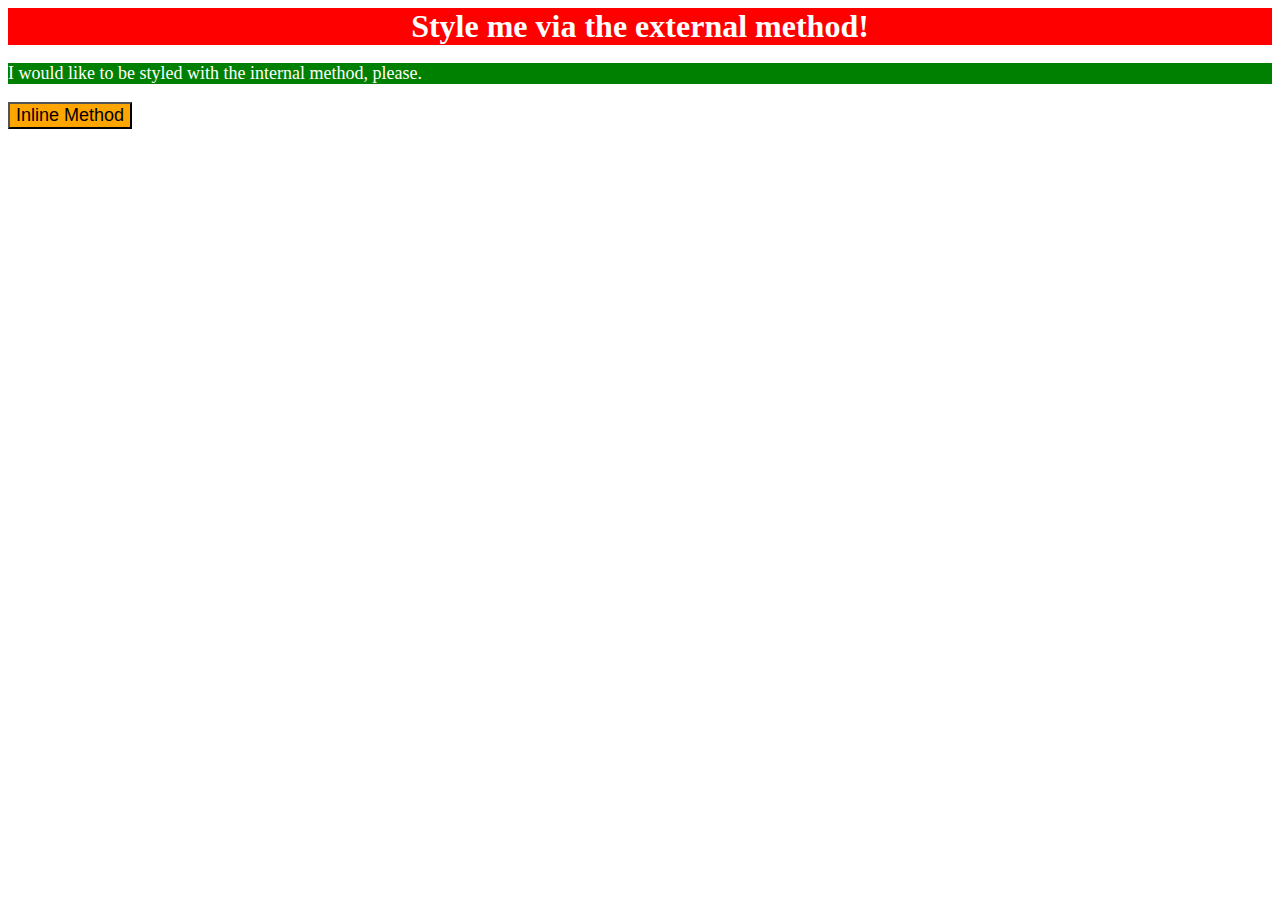
<file: foundations/01-css-methods/index.html>
<!DOCTYPE html>
<html lang="en">
  <head>
    <meta charset="UTF-8">
    <meta http-equiv="X-UA-Compatible" content="IE=edge">
    <meta name="viewport" content="width=device-width, initial-scale=1.0">
    <title>Methods for Adding CSS</title>
    <link rel="stylesheet" href="styles.css">
    <style>
      p {
    background-color: green;
    color: white;
    font-size: 18px;

}
    </style>
  </head>
  <body>
    <div>Style me via the external method!</div>
    <p>I would like to be styled with the internal method, please.</p>
    <button style="background-color: orange;
    font-size: 18px;">Inline Method</button>
  </body>
</html>
</file>
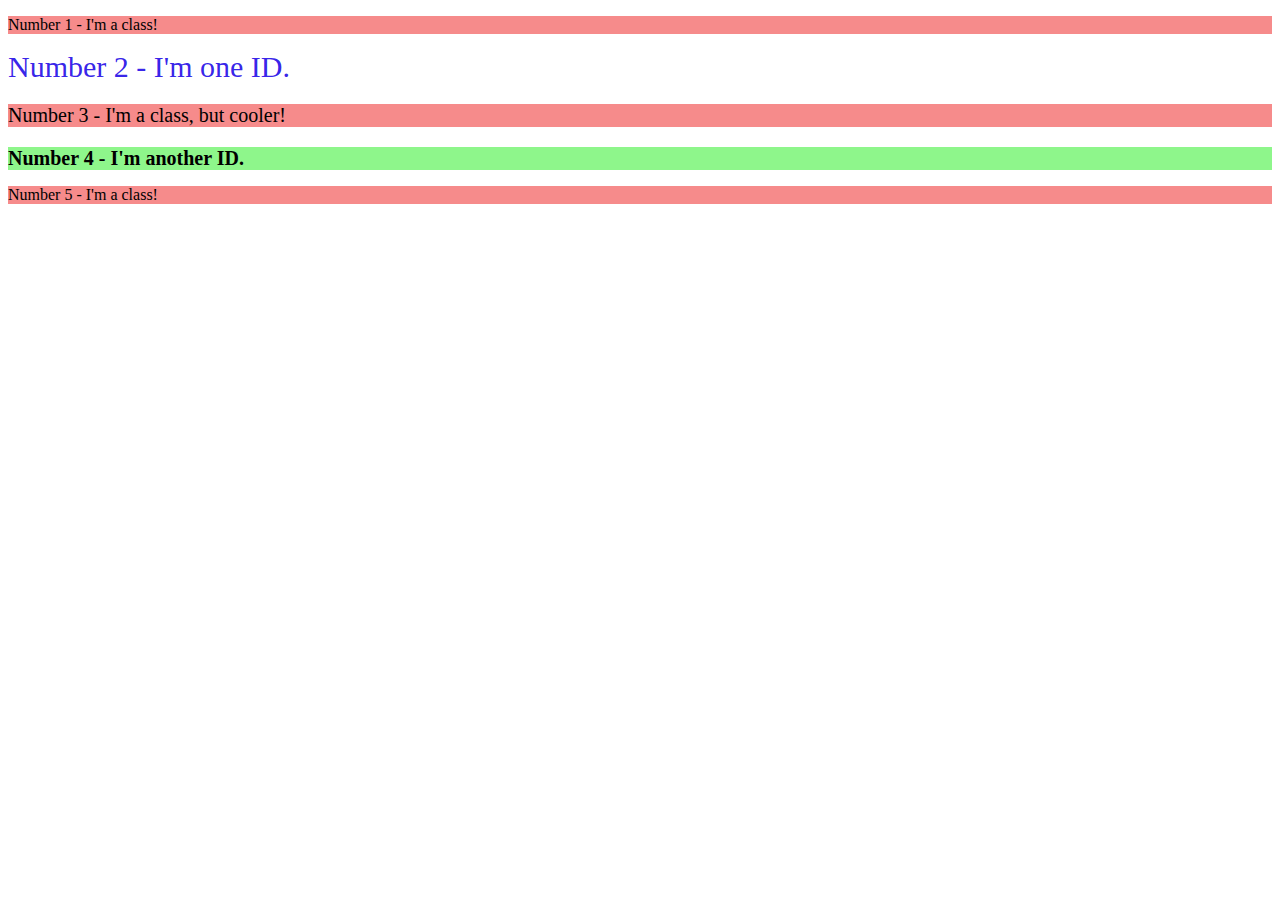
<file: foundations/02-class-id-selectors/index.html>
<!DOCTYPE html>
<html lang="en">
  <head>
    <meta charset="UTF-8">
    <meta http-equiv="X-UA-Compatible" content="IE=edge">
    <meta name="viewport" content="width=device-width, initial-scale=1.0">
    <title>Class and ID Selectors</title>
    <link rel="stylesheet" href="style.css">
  </head>
  <body>
    <p>Number 1 - I'm a class!</p>
    <div id="blue">Number 2 - I'm one ID.</div>
    <p class="size">Number 3 - I'm a class, but cooler!</p>
    <div id="green" class="size">Number 4 - I'm another ID.</div>
    <p>Number 5 - I'm a class!</p>
  </body>
</html>
</file>
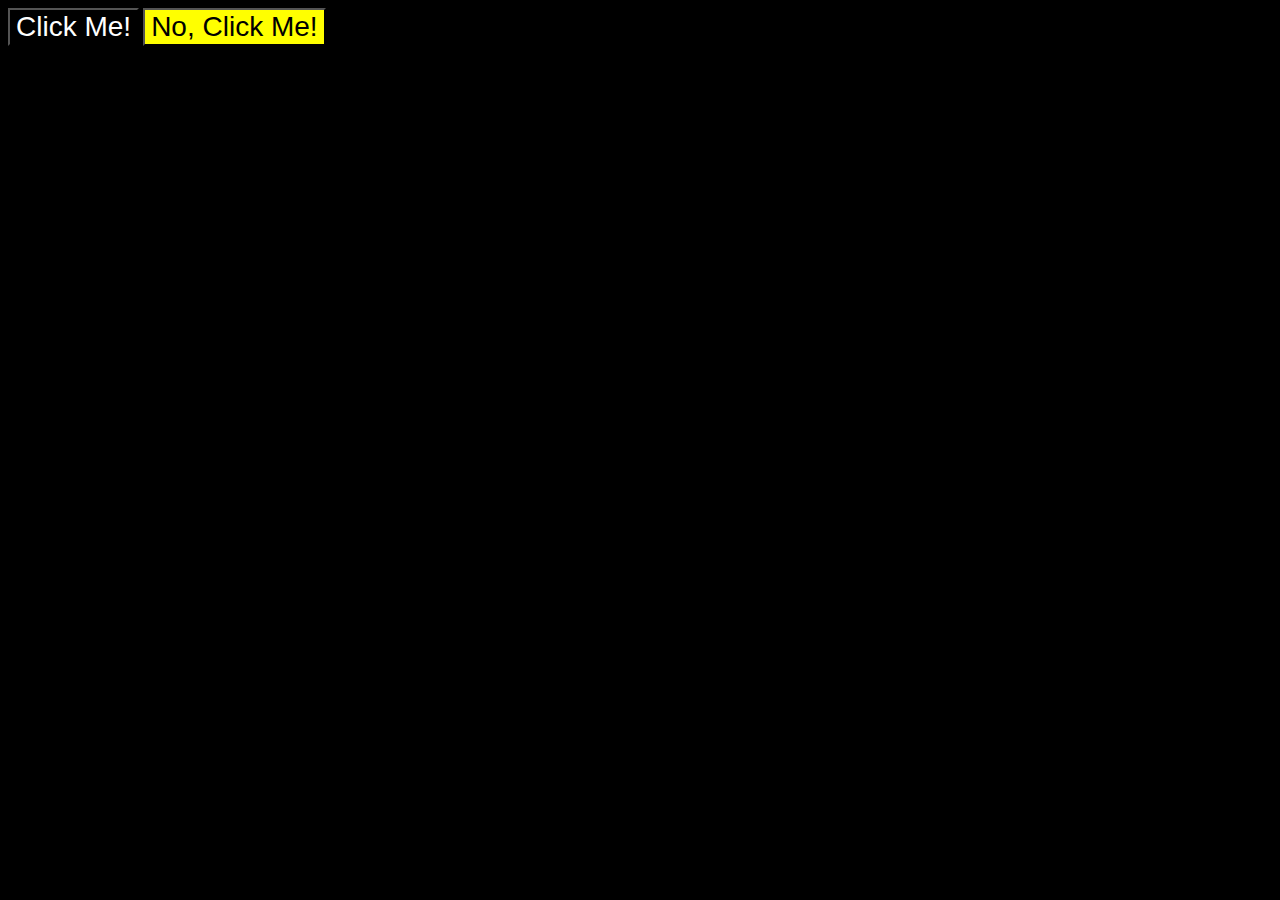
<file: foundations/03-grouping-selectors/index.html>
<!DOCTYPE html>
<html lang="en">
  <head>
    <meta charset="UTF-8">
    <meta http-equiv="X-UA-Compatible" content="IE=edge">
    <meta name="viewport" content="width=device-width, initial-scale=1.0">
    <title>Grouping Selectors</title>
    <link rel="stylesheet" href="style.css">
  </head>
  <body>
    <button class="one">Click Me!</button>
    <button class="two">No, Click Me!</button>
  </body>
</html>
</file>
<file: foundations/01-css-methods/styles.css>
div {
    background-color: red;
    color: white;
    font-size: 32px;
    font-weight: 600;
    text-align: center;
}
</file>
<file: foundations/02-class-id-selectors/style.css>
p {
    background-color: rgba(245, 126, 126, 0.9);
}

.size {
    font-size: 20px;
}

#green {
    background-color: rgba(130, 245, 126, 0.9);
    font-weight: bold;
}

#blue {
    color:rgba(29, 7, 230, 0.9);
    font-size: 30px;
}
</file>
<file: foundations/03-grouping-selectors/style.css>
body {
    background-color: black;
}

.one,.two {
    font-size: 28px;
    font-family: Helvetica,'Times New Roman', sans-serif;
}

.one {
    background-color: black;
    color: white;
}

.two {
    background-color: yellow;
}
</file>
